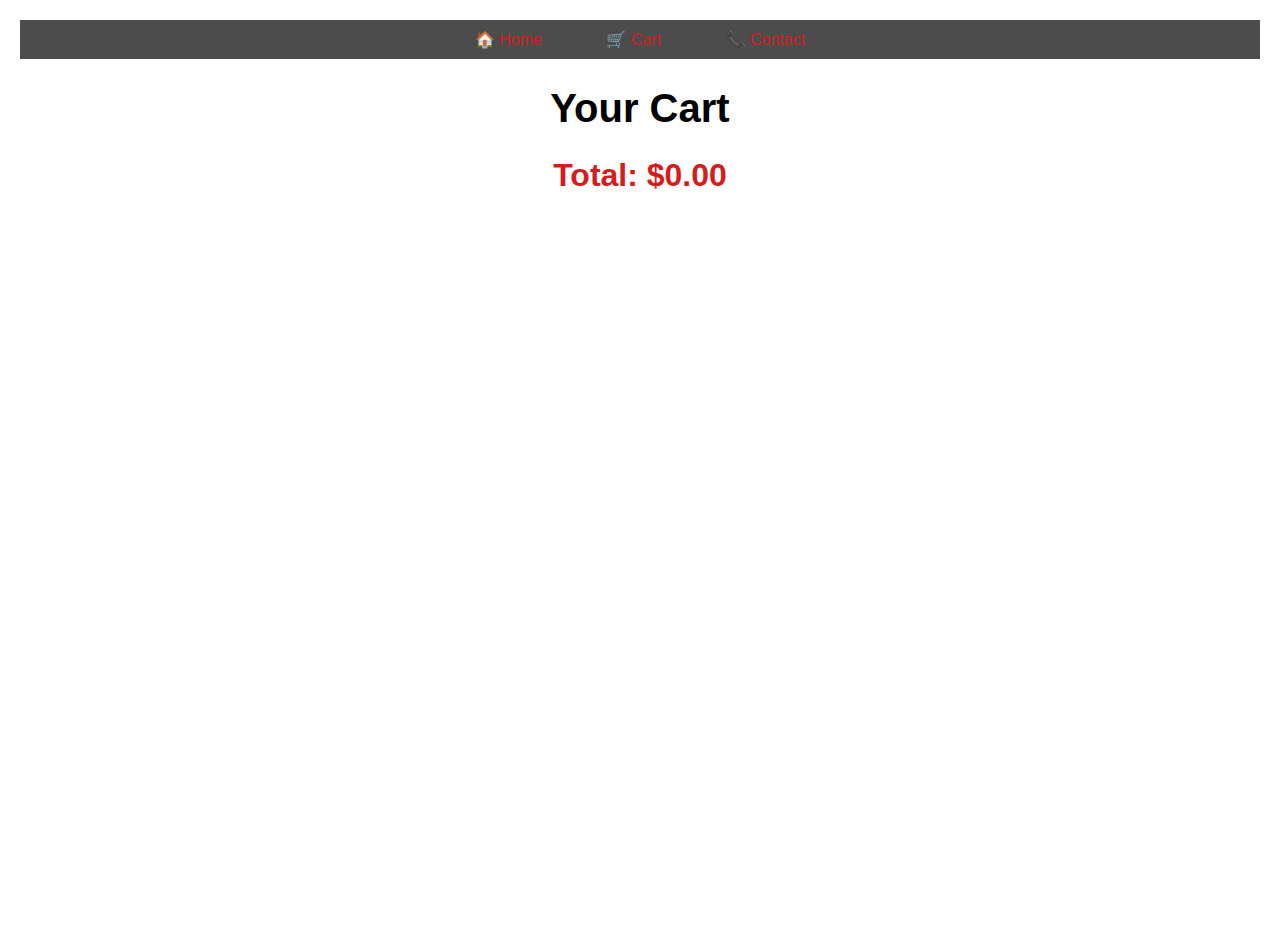
<file: cart.html>
<!DOCTYPE html>
<html lang="en">
<head>
    <meta charset="UTF-8">
    <meta name="viewport" content="width=device-width, initial-scale=1.0">
    <title>Cart</title>
    <link rel="stylesheet" href="styles.css">
</head>
<body>
    <header>
        <nav>
            <a href="index.html">🏠 Home</a>
            <a href="cart.html">🛒 Cart</a>
            <a href="contact.html">📞 Contact</a>
        </nav>
    </header>
    
    
    <main>
        <h1>Your Cart</h1>
        <div id="cart-items"></div>
        <h2>Total: $<span id="total-cost">0.00</span></h2>
    </main>

    <script src="script.js"></script>
</body>
</html>
</file>
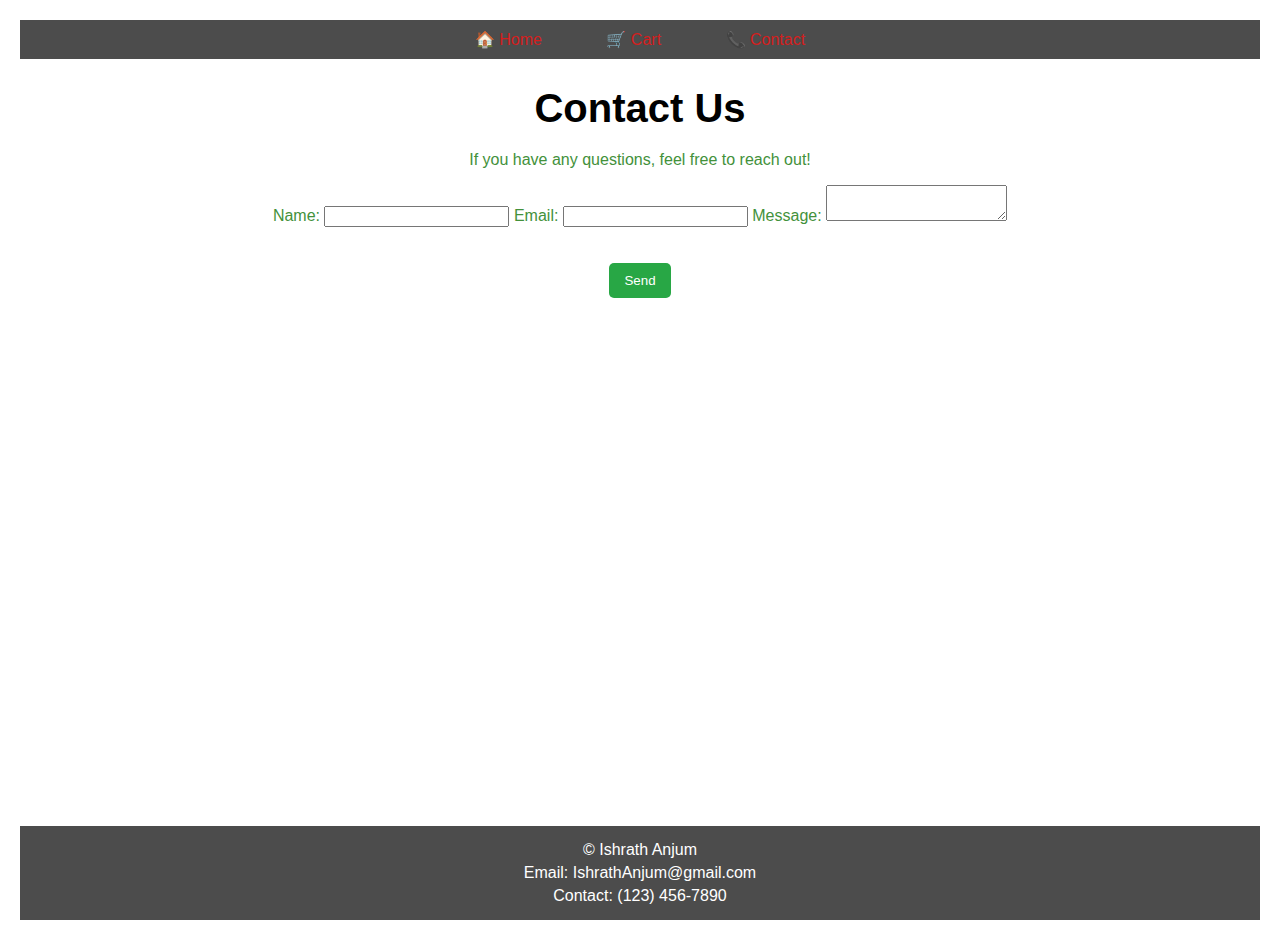
<file: contact.html>
<!DOCTYPE html>
<html lang="en">
<head>
    <meta charset="UTF-8">
    <meta name="viewport" content="width=device-width, initial-scale=1.0">
    <title>Contact Us</title>
    <link rel="stylesheet" href="styles.css">
</head>
<body>
    <header>
        <nav>
            <a href="index.html">🏠 Home</a>
            <a href="cart.html">🛒 Cart</a>
            <a href="contact.html">📞 Contact</a>
        </nav>
    </header>
    
    
    <main>
        <h1>Contact Us</h1>
        <p>If you have any questions, feel free to reach out!</p>
        <form>
            <label for="name">Name:</label>
            <input type="text" id="name" required>
            <label for="email">Email:</label>
            <input type="email" id="email" required>
            <label for="message">Message:</label>
            <textarea id="message" required></textarea>
            <br><br><br>
            <button type="submit">Send</button>
        </form>
    </main>
    <footer>
        <p>&copy; Ishrath Anjum</p>
        <p>Email: IshrathAnjum@gmail.com</p>
        <p>Contact: (123) 456-7890</p>
    </footer>
</body>
</html>
</file>
<file: styles.css>
body {
    font-family: Arial, sans-serif;
    background: url('https://images.unsplash.com/photo-1514516876578-365c39965f1e') no-repeat center center fixed;
    background-size: cover;
    color: #43913b;
    margin: 0;
    padding: 20px;
}

header {
    background-color: rgba(0, 0, 0, 0.7);
    padding: 10px 0;
    text-align: center;
}

nav a {
    color: #d41e1e;
    text-decoration: none;
    padding: 10px 20px;
    margin: 0 10px;
    border-radius: 5px;
    transition: background 0.3s;
}

nav a:hover {
    background-color: rgba(255, 255, 255, 0.3);
}

main {
    text-align: center;
}

h1 {
    font-size: 2.5em;
    margin-bottom: 20px;
    color: black;
}

.products {
    display: flex;
    justify-content: center;
    flex-wrap: wrap;
}

.product {
    background-color: rgba(31, 227, 37, 0.9);
    border-radius: 10px;
    margin: 10px;
    padding: 15px;
    width: 200px;
    box-shadow: 0 4px 20px rgba(0, 0, 0, 0.2);
    transition: transform 0.3s;
}

.product:hover {
    transform: scale(1.05);
}

.product img {
    width: 100%;
    border-radius: 10px;
}

.product h2 {
    margin: 10px 0 5px;
}

.product p {
    font-size: 1.2em;
}

input[type="number"] {
    width: 60px;
    padding: 5px;
    margin: 10px 0;
    border-radius: 5px;
    border: 1px solid #ccc;
}

button {
    background-color: #28a745;
    color: white;
    border: none;
    padding: 10px 15px;
    border-radius: 5px;
    cursor: pointer;
    transition: background 0.3s;
}

button:hover {
    background-color: #218838;
}

#cart-items {
    margin-top: 20px;
}

h2 {
    font-size: 2em;
    color: #d41e1e;
}
footer {
    background-color: rgba(0, 0, 0, 0.7);
    color: #fff;
    text-align: center;
    padding: 10px 0;
    position: relative;
    bottom: 0;
    width: 100%;
}

footer p {
    margin: 5px 0;
}



html, body {
    height: 100%;
    margin: 0;
}

body {
    display: flex;
    flex-direction: column;
}

main {
    flex: 1; /* This allows the main content to grow and push the footer down */
}

footer {
    background-color: rgba(0, 0, 0, 0.7);
    color: #fff;
    text-align: center;
    padding: 10px 0;
    width: 100%;
}
</file>
